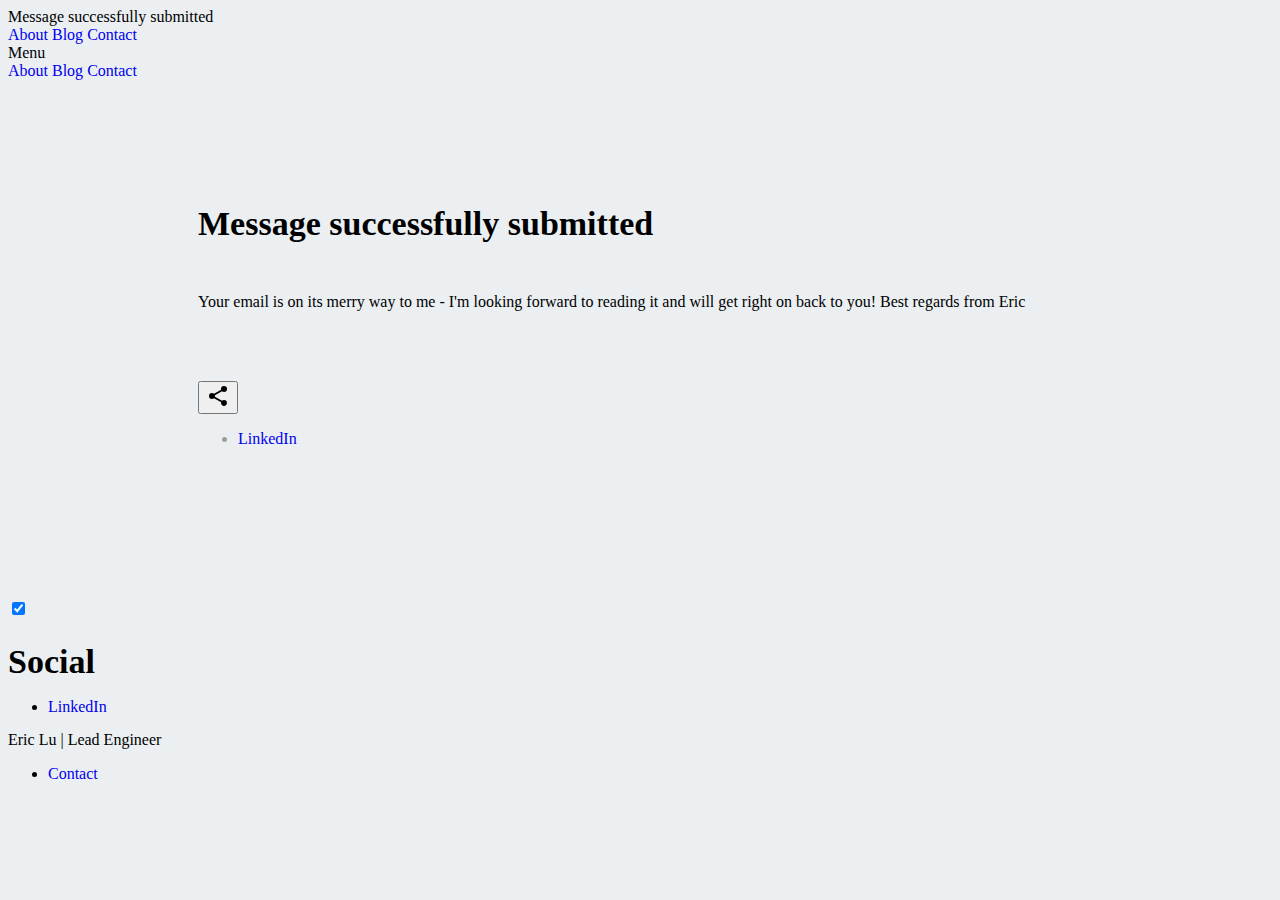
<file: thanks/index.html>
<!DOCTYPE html>
<html>
  <head>
    <meta charset="utf-8">
    <meta http-equiv="X-UA-Compatible" content="IE=edge">
    <meta name="viewport" content="width=device-width, initial-scale=1">
    <meta name="theme-color" content="#009688">
    <title>Message successfully submitted</title>
    <meta name="description" content="Eric Lu has 7 years experiences in Android development, currently working at Yahoo in Taiwan as a lead engineer.">
    <link rel="canonical" href="http://ericluapp.com/thanks/index.html">
    <link rel="alternate" type="application/rss+xml" title="EricLuApp" href="../feed.xml"/>
    <link rel="stylesheet" href="https://code.getmdl.io/1.3.0/material.deep_purple-light_blue.min.css">
    <link rel="stylesheet" type="text/css" href="https://fonts.googleapis.com/icon?family=Material+Icons">
    <link href='http://fonts.googleapis.com/css?family=Roboto+Slab' rel='stylesheet' type='text/css'>
    <link rel="stylesheet" href="../css/main.css">
    <link rel="apple-touch-icon" sizes="57x57" href="/favicon/apple-touch-icon-57x57.png">
    <link rel="apple-touch-icon" sizes="60x60" href="/favicon/apple-touch-icon-60x60.png">
    <link rel="apple-touch-icon" sizes="72x72" href="/favicon/apple-touch-icon-72x72.png">
    <link rel="apple-touch-icon" sizes="76x76" href="/favicon/apple-touch-icon-76x76.png">
    <link rel="apple-touch-icon" sizes="114x114" href="/favicon/apple-touch-icon-114x114.png">
    <link rel="apple-touch-icon" sizes="120x120" href="/favicon/apple-touch-icon-120x120.png">
    <link rel="apple-touch-icon" sizes="144x144" href="/favicon/apple-touch-icon-144x144.png">
    <link rel="apple-touch-icon" sizes="152x152" href="/favicon/apple-touch-icon-152x152.png">
    <link rel="apple-touch-icon" sizes="180x180" href="/favicon/apple-touch-icon-180x180.png">
    <link rel="icon" type="image/png" href="/favicon/favicon-32x32.png" sizes="32x32">
    <link rel="icon" type="image/png" href="/favicon/android-chrome-192x192.png" sizes="192x192">
    <link rel="icon" type="image/png" href="/favicon/favicon-96x96.png" sizes="96x96">
    <link rel="icon" type="image/png" href="/favicon/favicon-16x16.png" sizes="16x16">
    <link rel="manifest" href="/favicon/manifest.json">
    <link rel="shortcut icon" href="/favicon/favicon.ico">
    <meta name="msapplication-TileColor" content="#da532c">
    <meta name="msapplication-TileImage" content="/favicon/mstile-144x144.png">
    <meta name="msapplication-config" content="/favicon/browserconfig.xml">
    <script data-cfasync="false">
      (function(i,s,o,g,r,a,m){i['GoogleAnalyticsObject']=r;i[r]=i[r]||function(){
      (i[r].q=i[r].q||[]).push(arguments)},i[r].l=1*new Date();a=s.createElement(o),
      m=s.getElementsByTagName(o)[0];a.async=1;a.src=g;m.parentNode.insertBefore(a,m)
      })(window,document,'script','//www.google-analytics.com/analytics.js','ga');
      
      ga('create', 'UA-89464764-2', 'auto');
      ga('require', 'linkid');
      ga('send', 'pageview');
      
    </script>
  </head>
  <body class="background">
    <div class="mdl-layout mdl-js-layout mdl-layout--fixed-header">
    <header class="mdl-layout__header mdl-layout__header--scroll">
      <div class="mdl-layout__header-row">
        <span class="mdl-layout-title">
        Message successfully submitted
        </span>
        <div class="mdl-layout-spacer"></div>
        <nav class="mdl-navigation mdl-layout--large-screen-only">
          <a class="mdl-navigation__link" href="../index.html">About</a>
          <a class="mdl-navigation__link" href="../blog/index.html">Blog</a>
          <a class="mdl-navigation__link" href="../contact/index.html">Contact</a>
        </nav>
      </div>
    </header>
    <div class="mdl-layout__drawer">
      <span class="mdl-layout-title">Menu</span>
      <nav class="mdl-navigation">
        <a class="mdl-navigation__link" href="../index.html">About</a>
        <a class="mdl-navigation__link" href="../blog/index.html">Blog</a>
        <a class="mdl-navigation__link" href="../contact/index.html">Contact</a>
      </nav>
    </div>
    <main class="mdl-layout__content">
      <div class="post-ribbon"></div>
      <main class="post-main">
        <div class=" post-container mdl-card post-section mdl-color--white mdl-shadow--4dp content mdl-color-text--grey-800 mdl-cell mdl-cell--12-col">
          <div class="mdl-color-text--grey-500"></div>
          <article class="post-content">
            <h1>Message successfully submitted</h1>
            </br>
            <p>
            <p>Your email is on its merry way to me - I'm looking forward to reading it and will get right on back to you!
              Best regards from Eric
              <br/>
              <br/>
              <br/>
              <br/>
            </p>
            </p>
            <div class="mdl-card__menu">
              <button class="mdl-button mdl-button--icon mdl-js-button mdl-js-ripple-effect" id="post-">
                <svg class="material-icons" style="width:24px;height:24px" viewBox="0 0 24 24">
                  <path fill="#000000" d="M18,16.08C17.24,16.08 16.56,16.38 16.04,16.85L8.91,12.7C8.96,12.47 9,12.24 9,12C9,11.76 8.96,11.53 8.91,11.3L15.96,7.19C16.5,7.69 17.21,8 18,8A3,3 0 0,0 21,5A3,3 0 0,0 18,2A3,3 0 0,0 15,5C15,5.24 15.04,5.47 15.09,5.7L8.04,9.81C7.5,9.31 6.79,9 6,9A3,3 0 0,0 3,12A3,3 0 0,0 6,15C6.79,15 7.5,14.69 8.04,14.19L15.16,18.34C15.11,18.55 15.08,18.77 15.08,19C15.08,20.61 16.39,21.91 18,21.91C19.61,21.91 20.92,20.61 20.92,19A2.92,2.92 0 0,0 18,16.08Z"/>
                </svg>
              </button>
              <ul class="mdl-menu mdl-js-menu mdl-menu--bottom-right" for="post-">
                <li><a href="https://www.linkedin.com/in/ericluapp/">LinkedIn</a></li>
              </ul>
            </div>
          </article>
      </main>
      <footer class="mdl-mega-footer">
        <div class="mdl-mega-footer--middle-section">
          <div class="mdl-mega-footer--drop-down-section">
            <input class="mdl-mega-footer--heading-checkbox" type="checkbox" checked>
            <h1 class="mdl-mega-footer--heading">Social</h1>
            <ul class="mdl-mega-footer--link-list">
                <li><a href="https://www.linkedin.com/in/ericluapp/">LinkedIn</a></li>
            </ul>
          </div>
        </div>
        <div class="mdl-mega-footer--bottom-section">
          <div class="mdl-logo">Eric Lu | Lead Engineer</div>
          <ul class="mdl-mega-footer--link-list">
            <li><a href="contact/index.html">Contact</a></li>
          </ul>
        </div>
      </footer>
    </main>
    </div>
    <!-- /End Layout-->
    <!-- Material Design Lite js Library -->
    <script src="https://code.getmdl.io/1.3.0/material.min.js" ></script>
  </body>
</html>
</file>
<file: css/main.css>
h1,
h2,
h3,
h4,
h5,
h6,
p,
blockquote,
pre,
ul,
ol,
dl,
figure,
.highlight {
  margin-bottom: 15px;
}
a {
  /*color: #009688;*/
  text-decoration: none;
}
blockquote {
  color: #424242;
}
blockquote>:last-child {
  margin-bottom: 0;
}
blockquote p {
  margin-left: 7.5px;
  font-size: 15px;
  font-family: 'Roboto Slab', serif;
}
blockquote:before {
  visibility: hidden;
}
blockquote:after {
  visibility: hidden;
}
figure.quote {
  color: #828282;
  letter-spacing: -1px;
  font-style: italic;
  margin-left: 0px;
  margin: 50px 0px;
  border-left: 4px solid #dadada;
  font-weight: 500;
}
figure.quote .quote-source {
  font-size: 13px;
  padding-left: 30px;
  margin-top: -3em;
  margin-left: 15px;
  font-family: 'Roboto Slab', serif;
  color: #BBBBBB;
}
pre,
code {
  font-size: 15px;
  border: 1px solid #e8e8e8;
  border-radius: 3px;
  background-color: #eef;
}
code {
  padding: 1px 5px;
}
pre {
  padding: 8px 12px;
  overflow-x: scroll;
}
pre>code {
  border: 0;
  padding-right: 0;
  padding-left: 0;
}
.mdl-mega-footer li {
  margin-bottom: 7.5px;
}
.mdl-mega-footer a:hover {
  color: #e8e8e8;
}
.mdl-mega-footer a:active {
  color: #e8e8e8;
}
.icon>svg {
  display: inline-block;
  width: 16px;
  height: 16px;
  vertical-align: middle;
}
.icon>svg path {
  fill: #828282;
}
.caption {
  text-align: center;
  display: table;
  margin-left: auto;
  margin-right: auto;
}
.vertical-center {
  position: relative;
  top: 50%;
  transform: translateY(-50%);
}
h1 {
  font-size: 34px;
  line-height: 40px;
}
h2 {
  font-size: 24px;
  line-height: 32px;
}
h3 {
  font-size: 20px;
  line-height: 1;
}
h4 {
  /*font-size: 16px;*/
}
h5 {
  font-size: 16px;
  font-weight: 500;
  letter-spacing: .02em;
}
h6 {
  font-size: 16px;
  letter-spacing: .04em;
}
.background {
  background: #ebeff2;
}
.page-content {
  max-width: 884px;
  margin: 0 auto;
}
.mdl-card__title {
  color: #fff;
  height: 160px;
  margin-top: 0px;
  background-color: #009688;
}
.mdl-card__title-text {
  font-weight: 300;
  font-size: 22px;
  min-height: 3em;
}
.mdl-card__menu {
  right: 56px;
  top: 56px;
  color: #9e9e9e;
}
@media (max-width: 526px) {
  .mdl-card__menu {
    right: 28px;
  }
}
.post-button {
  position: absolute;
  right: 15px;
  bottom: 25px;
}
/*.mdl-layout__header .mdl-layout__tab-bar {
  padding: 0;
  padding-left: 16px;
  box-sizing: border-box;
  height: 100%;
  width: 100%;
}
.mdl-layout__header .mdl-layout__tab-bar .mdl-layout__tab {
  height: 64px;
  line-height: 64px;
}
.mdl-layout__header .mdl-layout__tab-bar .mdl-layout__tab.is-active::after {
  background-color: white;
  height: 4px;
}*/
.mdl-card {
  margin-bottom: 26px;
}
.app-showcase .mdl-card__supporting-text li {
  line-height: 25px;
}
.app-showcase .mdl-card__actions a {
  color: #00BCD4;
  margin: 0;
}
.app-showcase .mdl-card__title {
  height: 318px;
}
.publication_img {
  color: #fff;
  height: 268px;
  margin-top: 0px;
  background-color: #009688;
}
.app-showcase .mdl-card__title-text {
  font-weight: 300;
  text-shadow: 0px 2px 2px rgba(0, 0, 0, 0.2);
  font-size: 42px;
  min-height: 1em;
  margin-left: 9px;
  margin-bottom: 6px;
  font-family: 'Roboto Slab', serif;
}
.app-showcase .mdl-card__supporting-text {
  color: #424242;
}
.app-showcase .mdl-card__supporting-text .mdl-card__title-text {
  font-weight: 300;
  text-shadow: 0px 2px 2px rgba(0, 0, 0, 0.1);
  font-size: 50px;
}
.app-showcase .eric-summary {
  margin-left: 40px;
  margin-bottom: 20px;
  margin-top: 10px;
  flex-grow: 1;
  padding: 0;
  color: inherit;
  width: calc(100% - 80px);
}
.app-showcase .eric-summary + .mdl-card__actions {
  border-top: 1px solid rgba(0, 0, 0, 0.12);
}
.app-showcase .eric-work-experiences {
  margin-bottom: 26px;
}
.app-showcase .eric-work-experiences .experience-subtitle-text h5 {
  margin: 6px;
  margin-top: 9px;
}
.app-showcase .eric-work-experiences .experience-subtitle-text h6 {
  margin: 6px;
}
.app-showcase .eric-work-experiences .experience-subtitle-text .experience-duration {
  font-size: 0.9rem;
  font-weight: 300;
  color: #bbb;
  /*margin-bottom: 1.5em;*/
}
.app-showcase .eric-work-experiences .section__text:not(:last-child) {
  border-bottom: 1px solid rgba(0,0,0,.13);
}
.app-showcase .heading {
    font-size: 34px;
    font-size: 2.6rem;
    margin: 20px 0 10px;
    padding: 0;
    text-transform: capitalize
}
.mdl-card__supporting-text .short-description {
  line-height: 24px;
}
.section__publication-cover {
  min-height: 200px;
}
.eric-publication-card {
  margin: 8px;
  /*height: 350px;*/
}
.card_blog-post {
  height: 300px;
}
.authorimage {
  background-repeat: no-repeat;
  background-position: 50%;
  border-radius: 50%;
  float: left;
  width: 40px;
  height: 40px;
}
.author {
  color: #999999;
  font-size: 0.9em;
  margin-left: 4em;
  margin-top: 4px;
}
.no-size {
  position: relative;
  width: 0px;
  height: 0px;
  margin-left: auto;
  margin-right: 0;
}
.fab-right-ontop {
  transform: translate(-150%, -50%);
}
.highlight {
  background: #fff;
}
.highlight pre {
  white-space: pre-wrap;
}
.highlight .c {
  color: #998;
  font-style: italic;
}
.highlight .err {
  color: #a61717;
  background-color: #e3d2d2;
}
.highlight .k {
  font-weight: bold;
}
.highlight .o {
  font-weight: bold;
}
.highlight .cm {
  color: #998;
  font-style: italic;
}
.highlight .cp {
  color: #999;
  font-weight: bold;
}
.highlight .c1 {
  color: #998;
  font-style: italic;
}
.highlight .cs {
  color: #999;
  font-weight: bold;
  font-style: italic;
}
.highlight .gd {
  color: #000;
  background-color: #fdd;
}
.highlight .gd .x {
  color: #000;
  background-color: #faa;
}
.highlight .ge {
  font-style: italic;
}
.highlight .gr {
  color: #a00;
}
.highlight .gh {
  color: #999;
}
.highlight .gi {
  color: #000;
  background-color: #dfd;
}
.highlight .gi .x {
  color: #000;
  background-color: #afa;
}
.highlight .go {
  color: #888;
}
.highlight .gp {
  color: #555;
}
.highlight .gs {
  font-weight: bold;
}
.highlight .gu {
  color: #aaa;
}
.highlight .gt {
  color: #a00;
}
.highlight .kc {
  font-weight: bold;
}
.highlight .kd {
  font-weight: bold;
}
.highlight .kp {
  font-weight: bold;
}
.highlight .kr {
  font-weight: bold;
}
.highlight .kt {
  color: #458;
  font-weight: bold;
}
.highlight .m {
  color: #099;
}
.highlight .s {
  color: #d14;
}
.highlight .na {
  color: #008080;
}
.highlight .nb {
  color: #0086B3;
}
.highlight .nc {
  color: #458;
  font-weight: bold;
}
.highlight .no {
  color: #008080;
}
.highlight .ni {
  color: #800080;
}
.highlight .ne {
  color: #900;
  font-weight: bold;
}
.highlight .nf {
  color: #900;
  font-weight: bold;
}
.highlight .nn {
  color: #555;
}
.highlight .nt {
  color: #000080;
}
.highlight .nv {
  color: #008080;
}
.highlight .ow {
  font-weight: bold;
}
.highlight .w {
  color: #bbb;
}
.highlight .mf {
  color: #099;
}
.highlight .mh {
  color: #099;
}
.highlight .mi {
  color: #099;
}
.highlight .mo {
  color: #099;
}
.highlight .sb {
  color: #d14;
}
.highlight .sc {
  color: #d14;
}
.highlight .sd {
  color: #d14;
}
.highlight .s2 {
  color: #d14;
}
.highlight .se {
  color: #d14;
}
.highlight .sh {
  color: #d14;
}
.highlight .si {
  color: #d14;
}
.highlight .sx {
  color: #d14;
}
.highlight .sr {
  color: #009926;
}
.highlight .s1 {
  color: #d14;
}
.highlight .ss {
  color: #990073;
}
.highlight .bp {
  color: #999;
}
.highlight .vc {
  color: #008080;
}
.highlight .vg {
  color: #008080;
}
.highlight .vi {
  color: #008080;
}
.highlight .il {
  color: #099;
}
.post-ribbon {
  width: 100%;
  height: 40vh;
  flex-shrink: 0;
}
.post-main {
  margin-top: -35vh;
}
.post-main .post-container {
  max-width: 884px;
  width: calc(100% - 16px);
  margin: 0 auto;
}
.post-main .post-container img {
  max-width: 100%;
  display: block;
}
.post-main .post-section {
  border-radius: 2px;
  padding: 56px 56px;
  margin-bottom: 80px;
}
.post-main .post-section h3 {
  margin-top: 48px;
}
@media (max-width: 526px) {
  .post-main .post-section {
    padding: 28px 28px;
  }
}


/*----------------next project----------------------------------*/
#next-prev-all {
  width: 100%;
  margin: 0 auto;
  font-family: "Proxima Nova", "PingFang TC", "Helvetica Neue", "Helvetica", "Arial", "STHeitiTC-Light", "Microsoft JhengHei", sans-serif;
  font-weight: 600;
  font-size: 24px;
  text-align: center;
  color: #333;
  padding: 60px 0;
  background: #F6F6F6;
  transition: .175s ease-in-out all;
  -o-transition: .175s ease-in-out all;
  -ms-transition: .175s ease-in-out all;
  -moz-transition: .175s ease-in-out all;
  -webkit-transition: .175s ease-in-out all;
}

.next_prev_container {
  width: 80%;
  margin: 0 auto;
  max-width: 500px;
}

#next-prev-all:hover {
  background: #513FFC;
}

#next-prev-all:hover, #next-prev-all:hover .smaller-font {
  cursor: url('../images/hover_cursor.png'),auto;
  color: #fff;
}

#next-project .smaller-font {
  font-family: "Proxima Nova", "PingFang TC", "Helvetica Neue", "Helvetica", "Arial", "STHeitiTC-Light", "Microsoft JhengHei", sans-serif;
  font-weight: 600;
  font-size: 14px;
  margin-bottom: 10px;
  color: #999;
  transition: .175s ease-in-out all;
  -o-transition: .175s ease-in-out all;
  -ms-transition: .175s ease-in-out all;
  -moz-transition: .175s ease-in-out all;
  -webkit-transition: .175s ease-in-out all;
}

.post-main .post-section .post-content .abs-link {
  margin-left: -56px;
  margin-right: -56px;
  margin-bottom: -56px;
}
</file>
